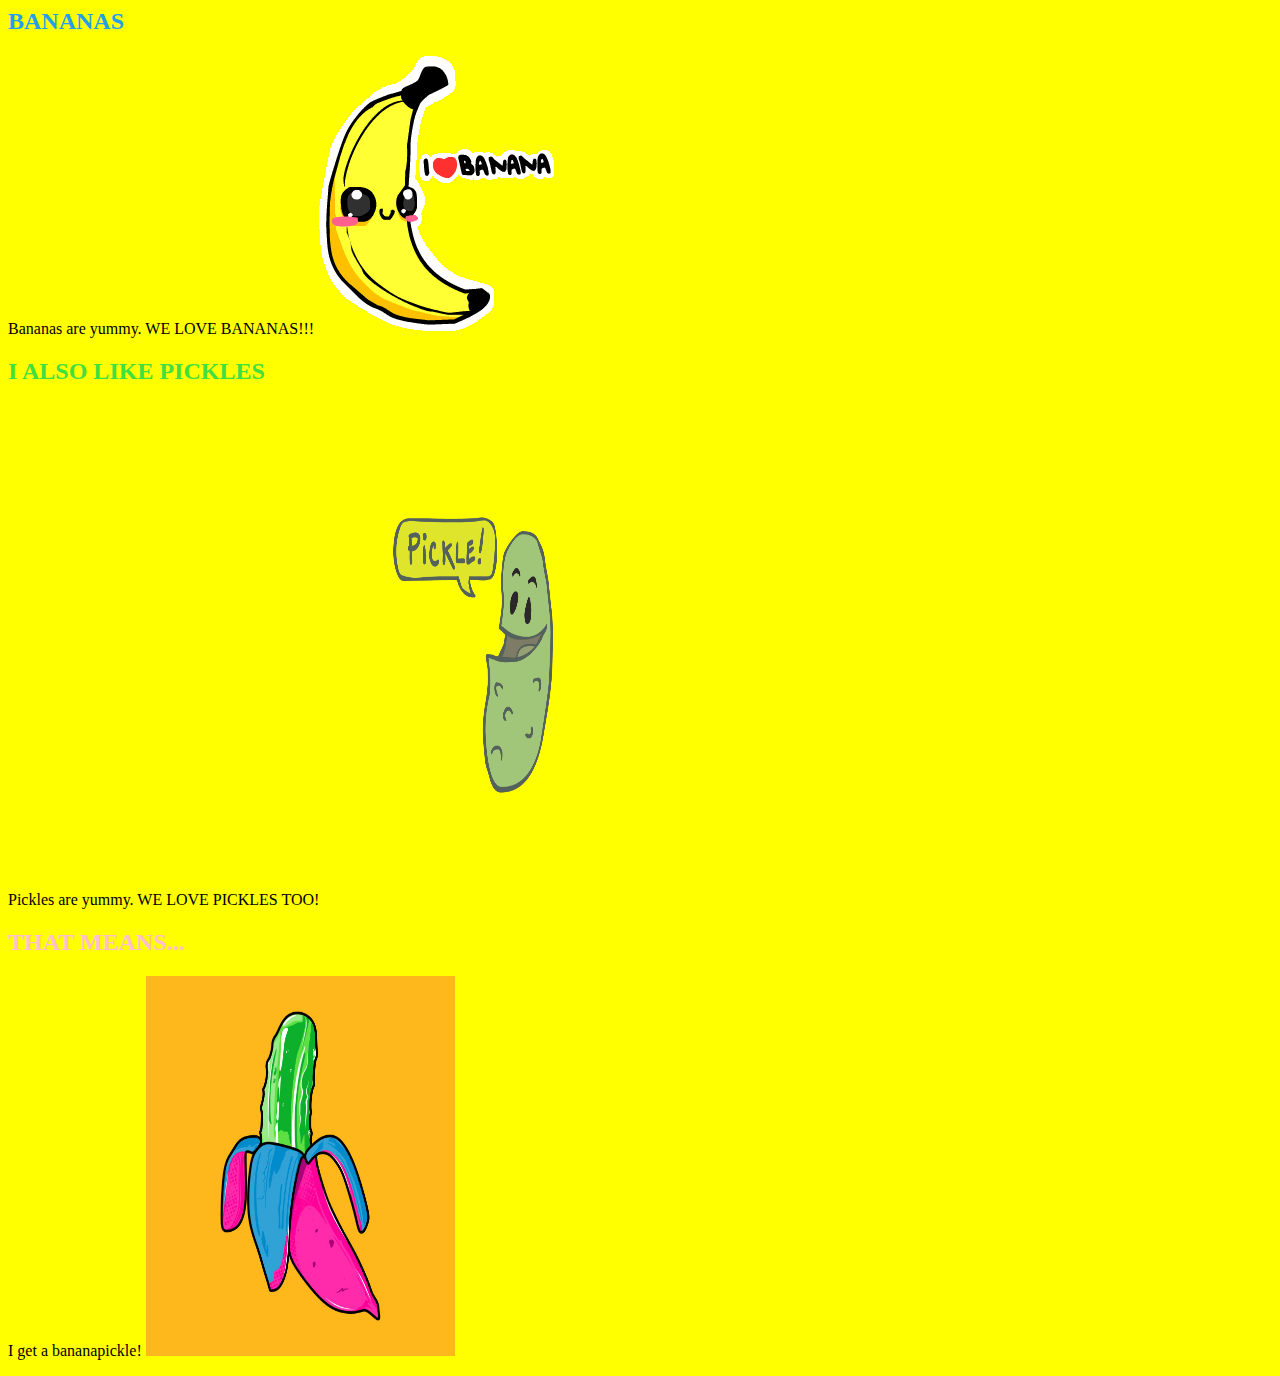
<file: index.html>
<html>
<head>

<Title>Bananas</Title>
</head>
<body style="background-color: yellow ">
    <p>
        <h2 style="Color: rgb(35, 160, 233)">BANANAS</h2> 
     Bananas are yummy. WE LOVE BANANAS!!!
        <img src="bananas.gif">
       <h2 style="Color: rgb(63, 224, 63)"> I ALSO LIKE PICKLES</h2>
       Pickles are yummy. WE LOVE PICKLES TOO!
       <img src="pickle.png" width="300" height="500">
       <h2 style="Color: pink">THAT MEANS...</h2> 
       I get a bananapickle!
     <img src="bananapickle.jpg" width="309" height="380">
    </p>
</body>
</html>
</file>
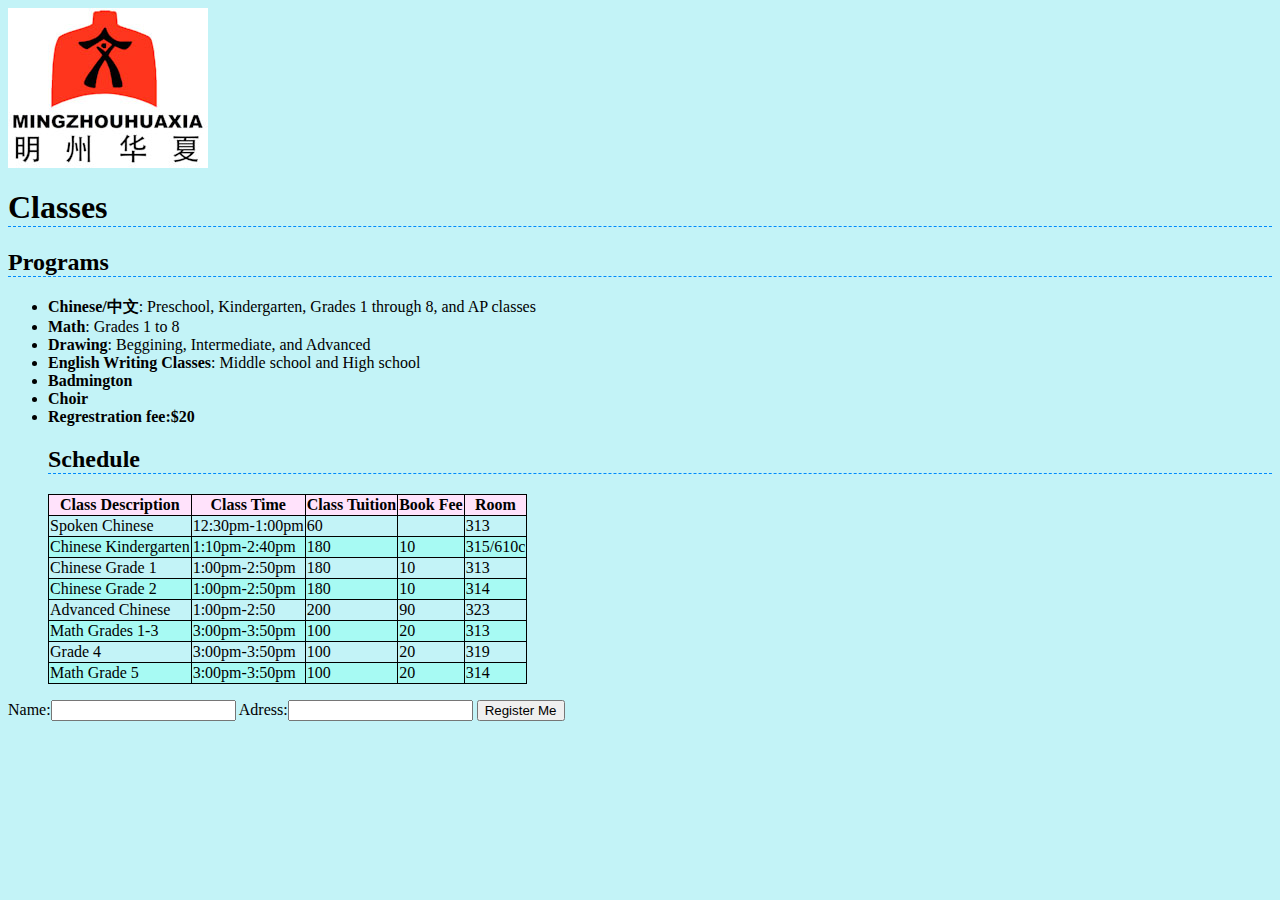
<file: Regristration hw.html>
<html>
<head>
<title>Huaxia Regristration</title>
<link type="text/css" rel="stylesheet" href="h3.css">
</head>
<p>
<body style="background-color: rgb(195, 243, 247)">
<img src="huaxia logo_edited.jpg">
<h1>Classes</h1>
<h2>Programs</h2>
<ul>
<li>
<b>Chinese/中文</b>: Preschool, Kindergarten, Grades 1 through 8, and AP classes
</li>
<li><b>Math</b>: Grades 1 to 8</li>
<li>
<b>Drawing</b>: Beggining, Intermediate, and Advanced
</li>
<li>
<b>English Writing Classes</b>: Middle school and High school
</li>
<li><b>Badmington</b></li>
<li><b>Choir</b></li>
<li><b>Regrestration fee:$20</b></li>
</li>
<h2>Schedule</h2>

<table>
    <tr>
    <th>
Class Description</th>
<th>Class Time</th>
<th>Class Tuition</th>
<th>Book Fee</th>
<th>Room</th>
</tr>

<tr>
    <td>Spoken Chinese</td>
    <td>12:30pm-1:00pm</td>
    <td>60</td>
    <td></td>
    <td>313</td>
</tr>

<tr class="tc">
    <td>Chinese Kindergarten</td>
    <td>1:10pm-2:40pm</td>
    <td>180</td>
    <td>10</td>
    <td>315/610c</td>
</tr>

<tr>
    <td>Chinese Grade 1</td>
    <td>1:00pm-2:50pm</td>
    <td>180</td>
    <td>10</td>
    <td>313</td>
</tr>

<tr class="tc">
    <td>Chinese Grade 2</td>
    <td>1:00pm-2:50pm</td>
    <td>180</td>
    <td>10</td>
    <td>314</td>
</tr>

<tr>
    <td>Advanced Chinese</td>
    <td>1:00pm-2:50</td>
    <td>200</td>
    <td>90</td>
    <td>323</td>
</tr>

<tr class="tc">
    <td>Math Grades 1-3</td>
    <td>3:00pm-3:50pm</td>
    <td>100</td>
    <td>20</td>
    <td>313</td>
</tr>

<tr>
    <td>Grade 4</td>
    <td>3:00pm-3:50pm</td>
    <td>100</td>
    <td>20</td>
    <td>319</td>
</tr>

<tr class="tc">
    <td>Math Grade 5</td>
    <td>3:00pm-3:50pm</td>
    <td>100</td>
    <td>20</td>
    <td>314</td>
</tr>
</table>
</ul>
</p>
<p>
    <form>
        Name:<input type="test" name="Name">
        Adress:<input type="test" name="Adress">
        <input type="submit" value="Register Me">
    
    </form>
</p>
</body>
</html>
</file>
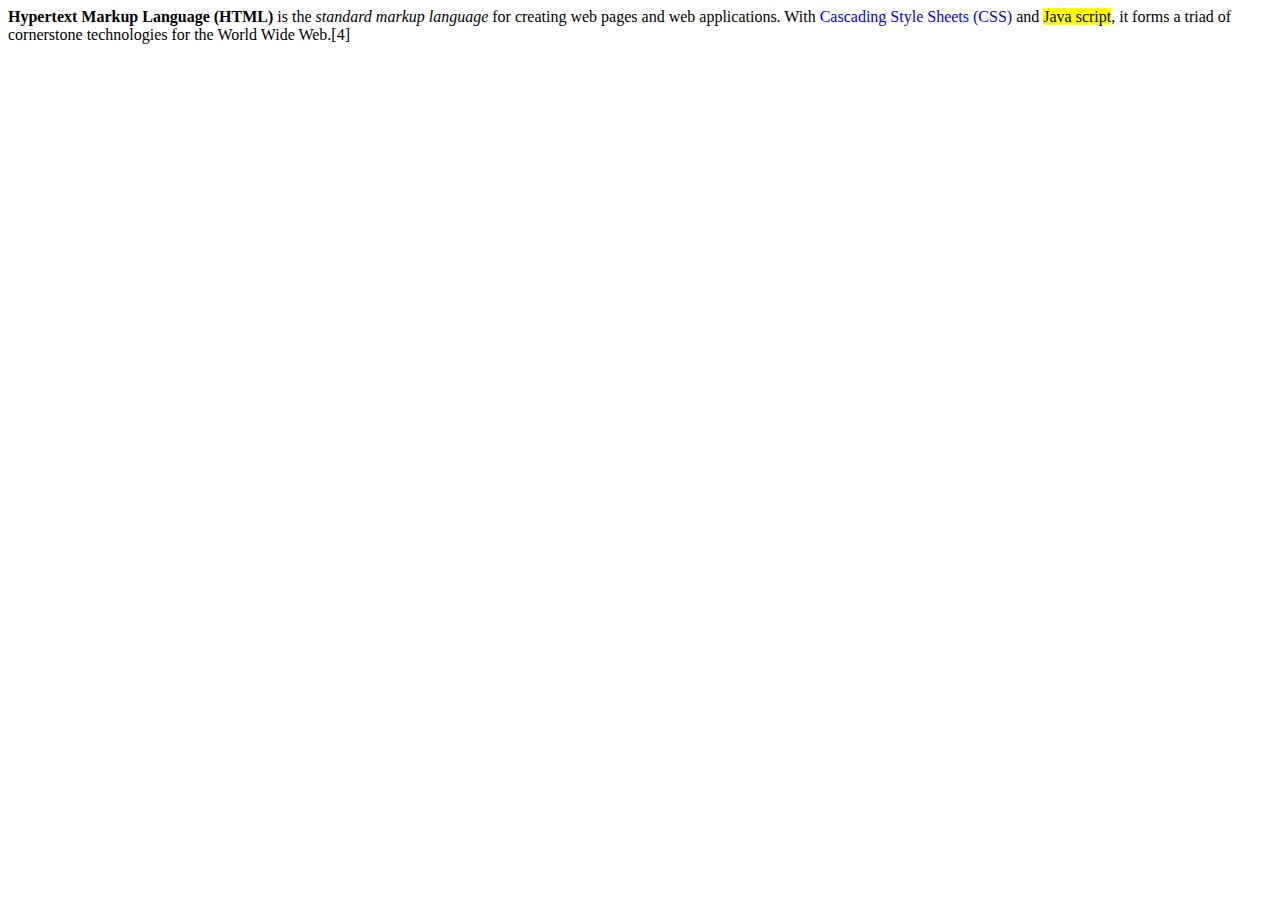
<file: The coding practice.html>
<html>
<head>
<title>The Coding Practice</title>
<b>Hypertext Markup Language (HTML)</b> is the <i>standard markup language</i> 
for creating web pages and web applications. 
With  <span style="Color: blue"> Cascading Style Sheets (CSS)</span> and  
 <span style="background-color: yellow">Java script</span>,
 it forms a triad of cornerstone technologies for the World Wide Web.[4]
</head>
</html>
</file>
<file: h3.css>
h1,h2 {   
    border-bottom: 1px dashed rgb(0, 138, 252);
}
table,th,td {
border: 1px solid black;
}
table{
border-collapse: collapse;
}

th {
    background-color: rgb(255, 226, 251);
}
.tc {
    background-color: rgb(167, 250, 243);
}
</file>
